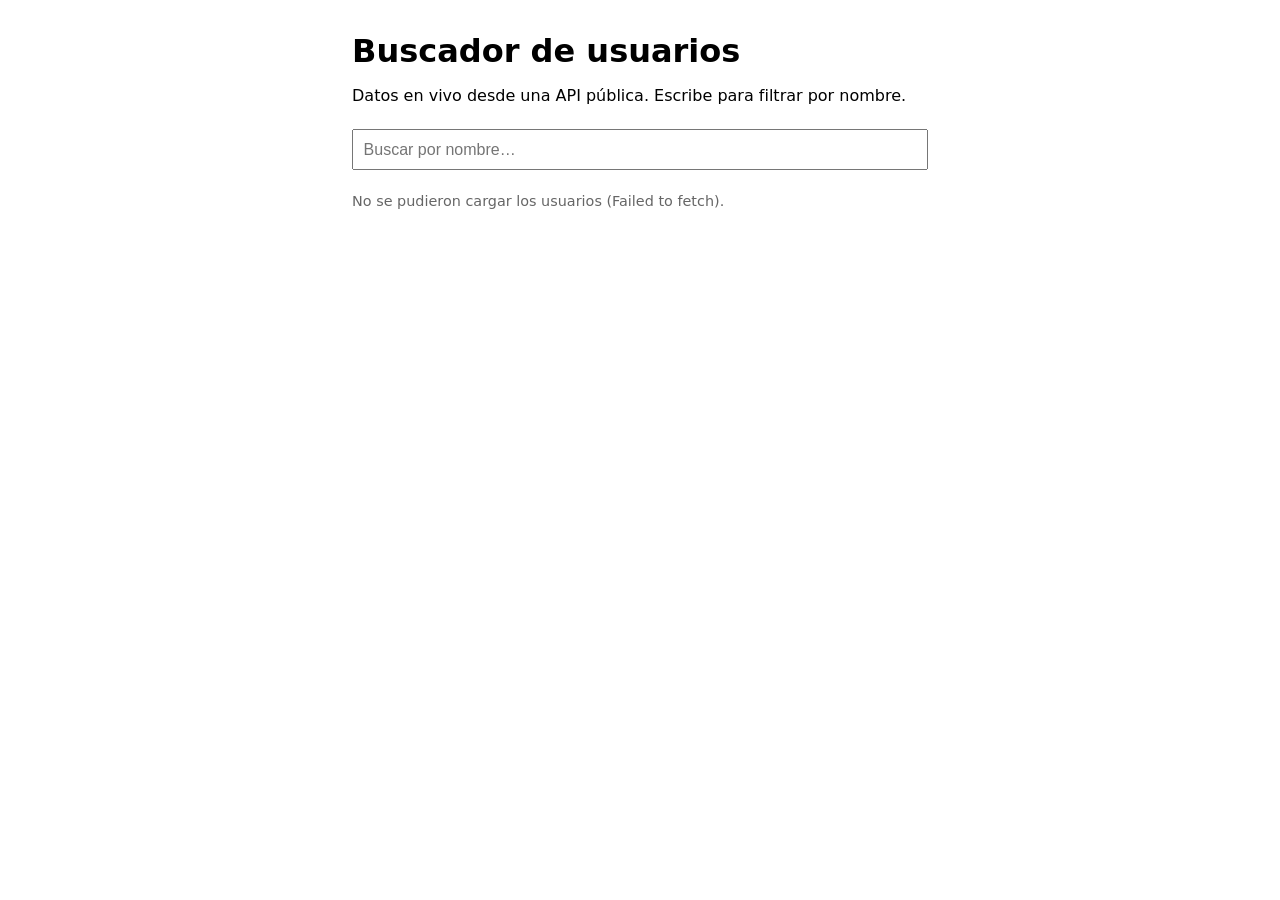
<file: proyectos/buscador-usuarios/index.html>
<!DOCTYPE html>
<html lang="es">
  <head>
    <meta charset="UTF-8" />
    <meta name="viewport" content="width=device-width, initial-scale=1.0" />
    <title>Buscador de usuarios</title>
    <style>
      body {
        font-family: system-ui, sans-serif;
        max-width: 36rem;
        margin: 2rem auto;
        padding: 0 1rem;
      }
      h1 { margin-bottom: 0.25rem; }
      #buscador {
        width: 100%;
        padding: 0.6rem;
        font-size: 1rem;
        box-sizing: border-box;
        margin: 0.5rem 0;
      }
      #estado { color: #666; font-size: 0.9rem; }
      ul { list-style: none; padding: 0; }
      li {
        padding: 0.6rem 0;
        border-bottom: 1px solid #eee;
      }
      span { color: #555; }
    </style>
  </head>
  <body>
    <h1>Buscador de usuarios</h1>
    <p>Datos en vivo desde una API pública. Escribe para filtrar por nombre.</p>

    <input id="buscador" type="search" placeholder="Buscar por nombre…" />
    <p id="estado"></p>
    <ul id="lista"></ul>

    <script src="app.js"></script>
  </body>
</html>
</file>
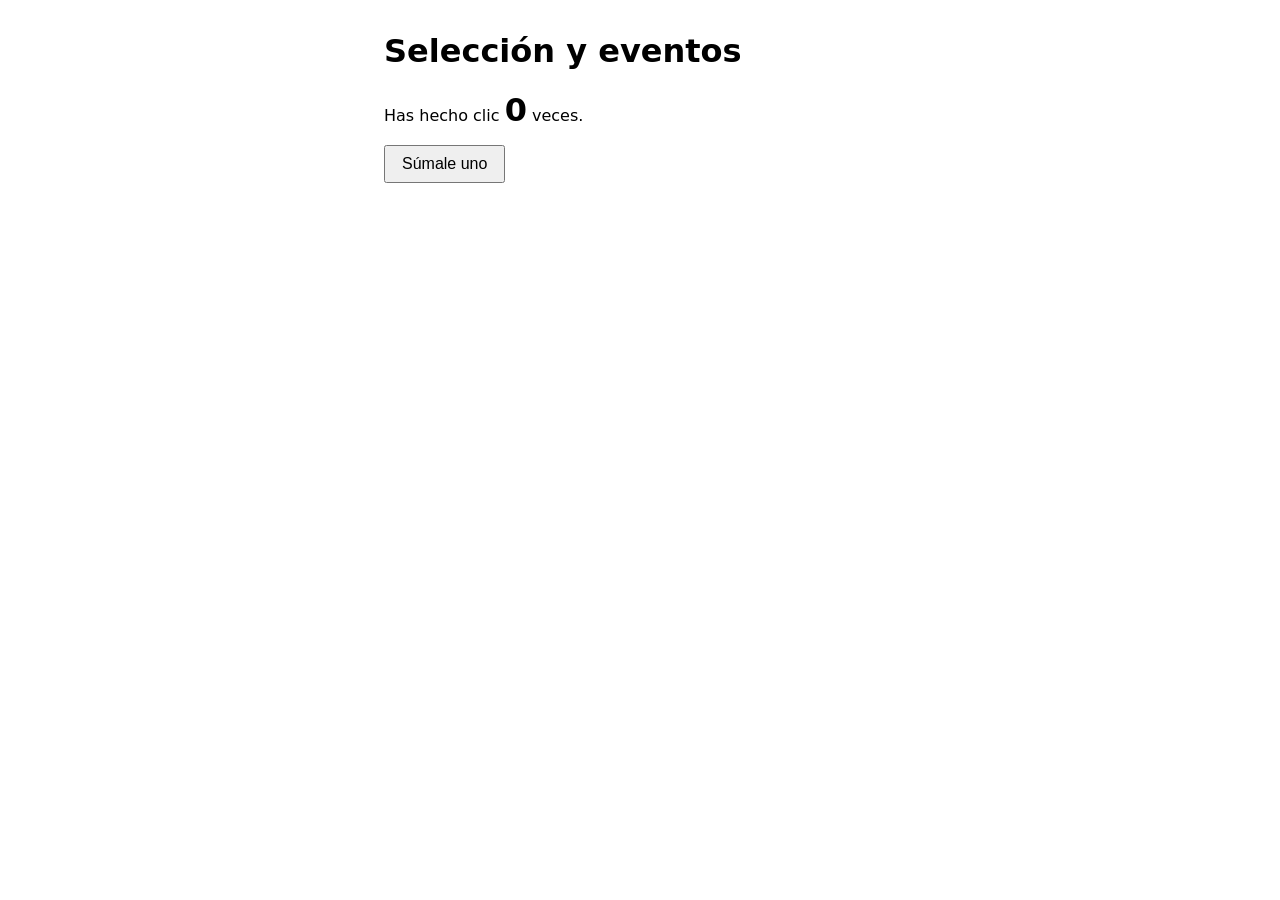
<file: 08-dom/ejemplos/01-seleccion-y-eventos.html>
<!DOCTYPE html>
<html lang="es">
  <head>
    <meta charset="UTF-8" />
    <meta name="viewport" content="width=device-width, initial-scale=1.0" />
    <title>DOM · Selección y eventos</title>
    <style>
      body { font-family: system-ui, sans-serif; max-width: 32rem; margin: 2rem auto; }
      #contador { font-size: 2rem; font-weight: bold; }
      button { font-size: 1rem; padding: 0.5rem 1rem; cursor: pointer; }
    </style>
  </head>
  <body>
    <h1>Selección y eventos</h1>
    <p>Has hecho clic <span id="contador">0</span> veces.</p>
    <button id="boton">Súmale uno</button>

    <script>
      // 1. Seleccionamos los elementos del DOM por su id.
      const boton = document.getElementById("boton");
      const contador = document.getElementById("contador");

      let cuenta = 0;

      // 2. Respondemos al evento "click" actualizando el texto del elemento.
      boton.addEventListener("click", () => {
        cuenta += 1;
        contador.textContent = cuenta;
        console.log(`Clics: ${cuenta}`);
      });
    </script>
  </body>
</html>
</file>
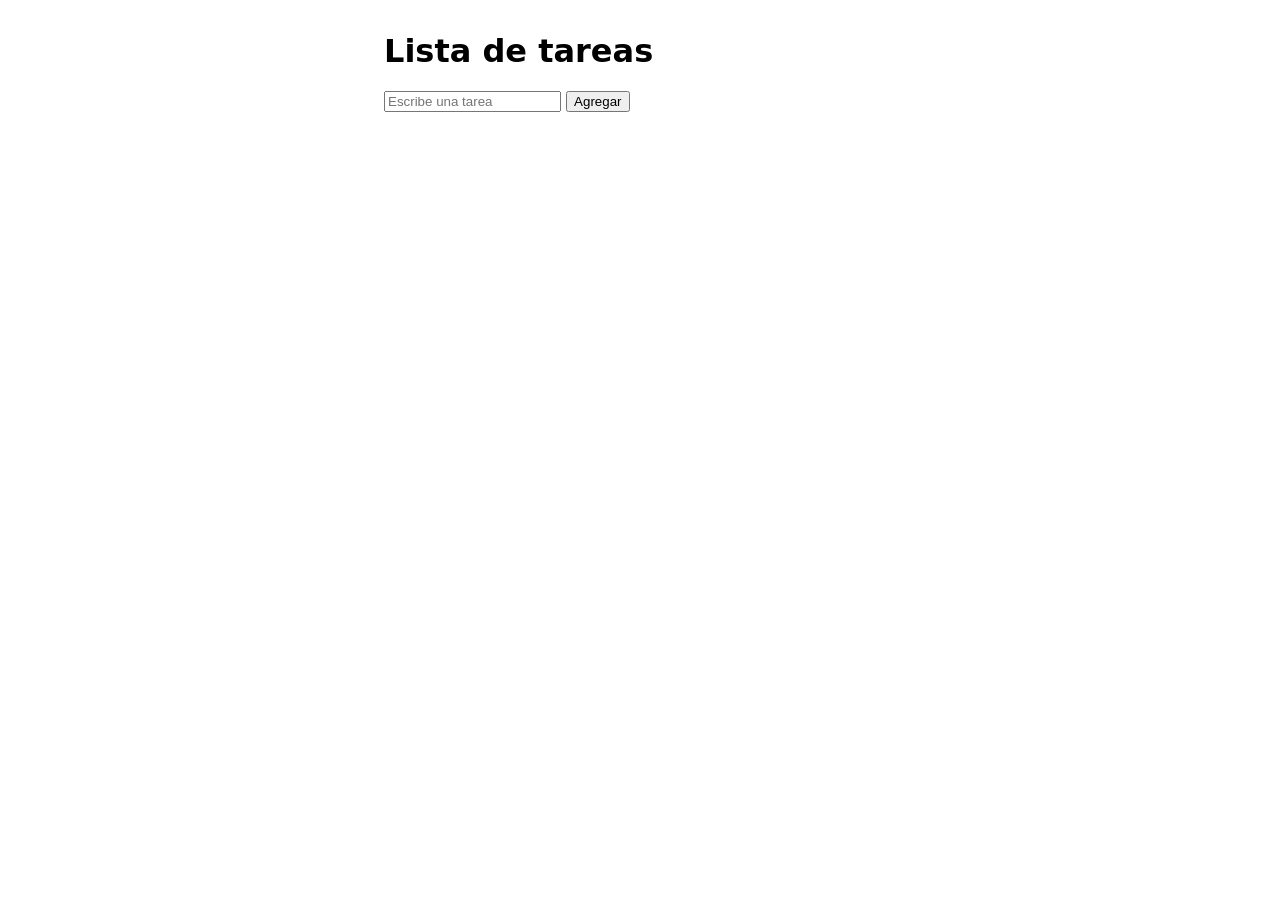
<file: 08-dom/ejemplos/02-elementos-dinamicos.html>
<!DOCTYPE html>
<html lang="es">
  <head>
    <meta charset="UTF-8" />
    <meta name="viewport" content="width=device-width, initial-scale=1.0" />
    <title>DOM · Elementos dinámicos</title>
    <style>
      body { font-family: system-ui, sans-serif; max-width: 32rem; margin: 2rem auto; }
      li { cursor: pointer; }
      li:hover { text-decoration: line-through; color: #999; }
    </style>
  </head>
  <body>
    <h1>Lista de tareas</h1>
    <form id="formulario">
      <input id="entrada" type="text" placeholder="Escribe una tarea" required />
      <button type="submit">Agregar</button>
    </form>
    <ul id="lista"></ul>

    <script>
      const formulario = document.getElementById("formulario");
      const entrada = document.getElementById("entrada");
      const lista = document.getElementById("lista");

      // Al enviar el formulario, creamos un nuevo <li> y lo agregamos a la lista.
      formulario.addEventListener("submit", (evento) => {
        evento.preventDefault(); // evita que la página se recargue

        const texto = entrada.value.trim();
        if (texto === "") return;

        const item = document.createElement("li");
        item.textContent = texto;

        // Al hacer clic en una tarea, se elimina del DOM.
        item.addEventListener("click", () => item.remove());

        lista.appendChild(item);
        entrada.value = "";
        entrada.focus();
      });
    </script>
  </body>
</html>
</file>
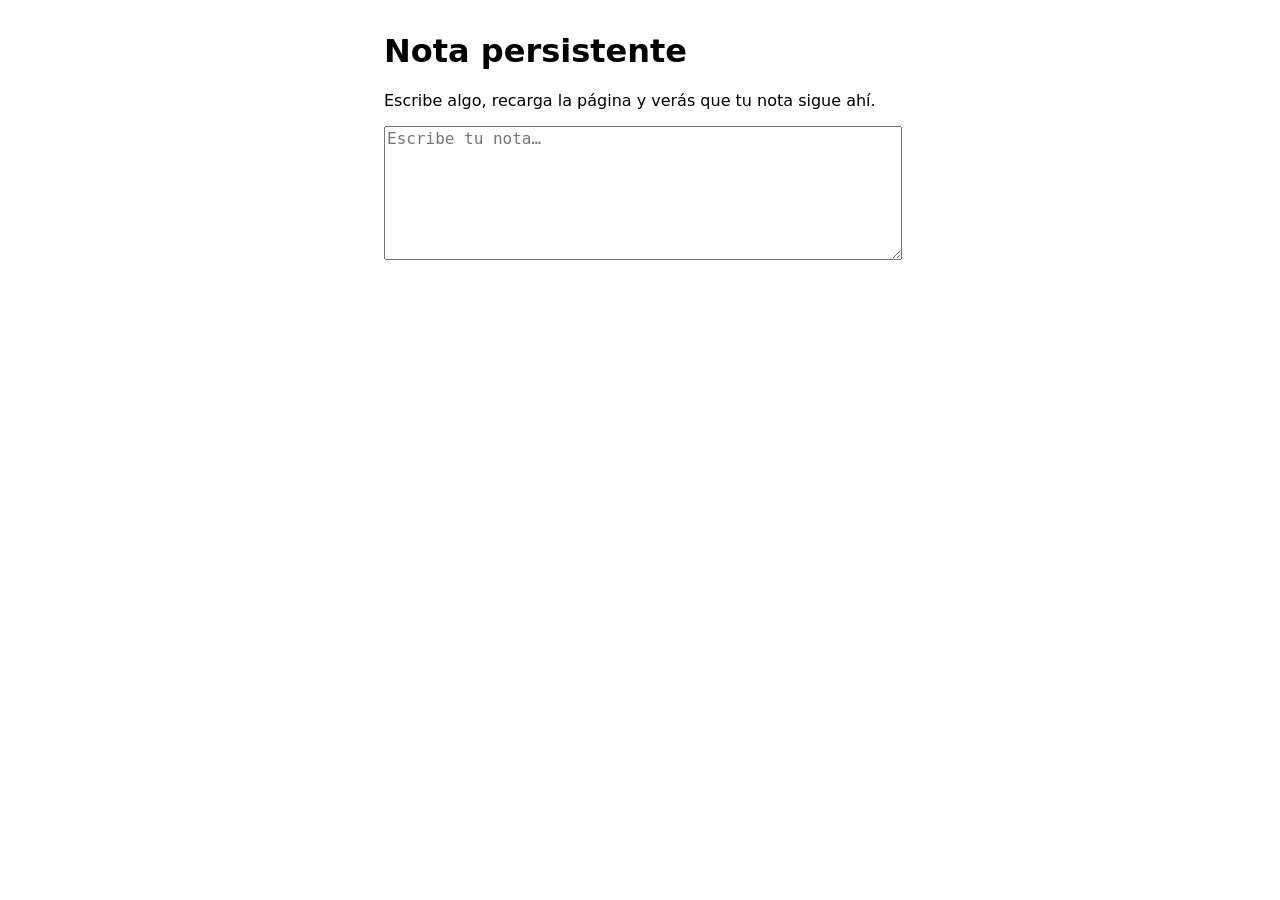
<file: 08-dom/ejemplos/03-localstorage.html>
<!DOCTYPE html>
<html lang="es">
  <head>
    <meta charset="UTF-8" />
    <meta name="viewport" content="width=device-width, initial-scale=1.0" />
    <title>DOM · localStorage</title>
    <style>
      body { font-family: system-ui, sans-serif; max-width: 32rem; margin: 2rem auto; }
      textarea { width: 100%; height: 8rem; font-size: 1rem; }
      small { color: #666; }
    </style>
  </head>
  <body>
    <h1>Nota persistente</h1>
    <p>Escribe algo, recarga la página y verás que tu nota sigue ahí.</p>
    <textarea id="nota" placeholder="Escribe tu nota…"></textarea>
    <p><small id="estado"></small></p>

    <script>
      const CLAVE = "mi-nota";
      const nota = document.getElementById("nota");
      const estado = document.getElementById("estado");

      // Al cargar la página, recuperamos lo guardado (si existe).
      nota.value = localStorage.getItem(CLAVE) || "";

      // Cada vez que se escribe, guardamos el contenido.
      nota.addEventListener("input", () => {
        localStorage.setItem(CLAVE, nota.value);
        estado.textContent = "Guardado automáticamente ✓";
      });
    </script>
  </body>
</html>
</file>
